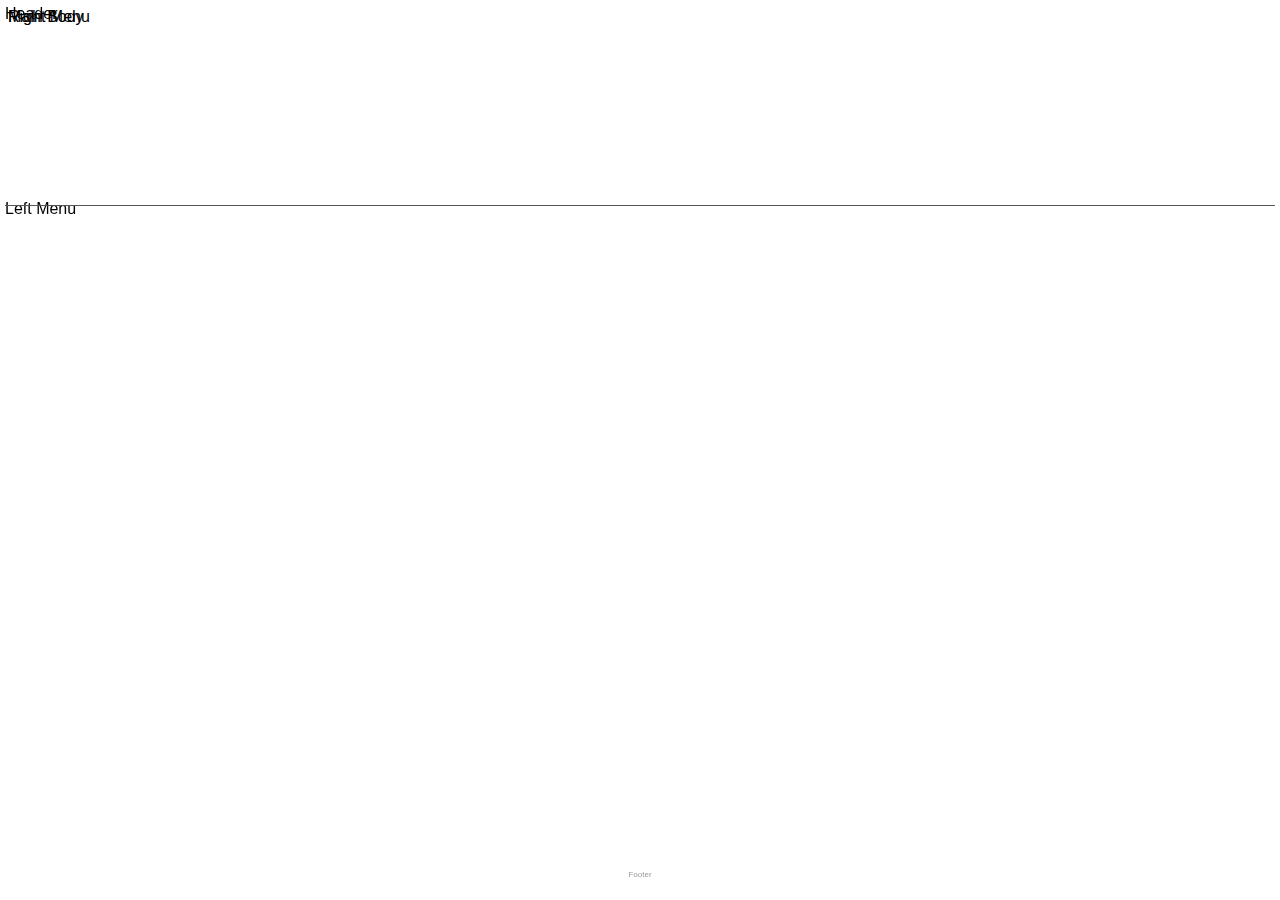
<file: layout.html>
<!DOCTYPE html>
<html lang="en">
<head>
    <meta charset="UTF-8">
    <meta name="viewport" content="width=device-width, initial-scale=1.0">
    <title>Layout Template</title>
    <link rel="stylesheet" href="layouts.css">
</head>
<body>
    <div class="common header">Header</div>
    <div class="common leftmenu">Left Menu</div>
    <div class="common mainbody">Main Body</div>
    <div class="common rightmenu">Right Menu</div>
    <div class="common footer">Footer</div>
</body>
</html>
</file>
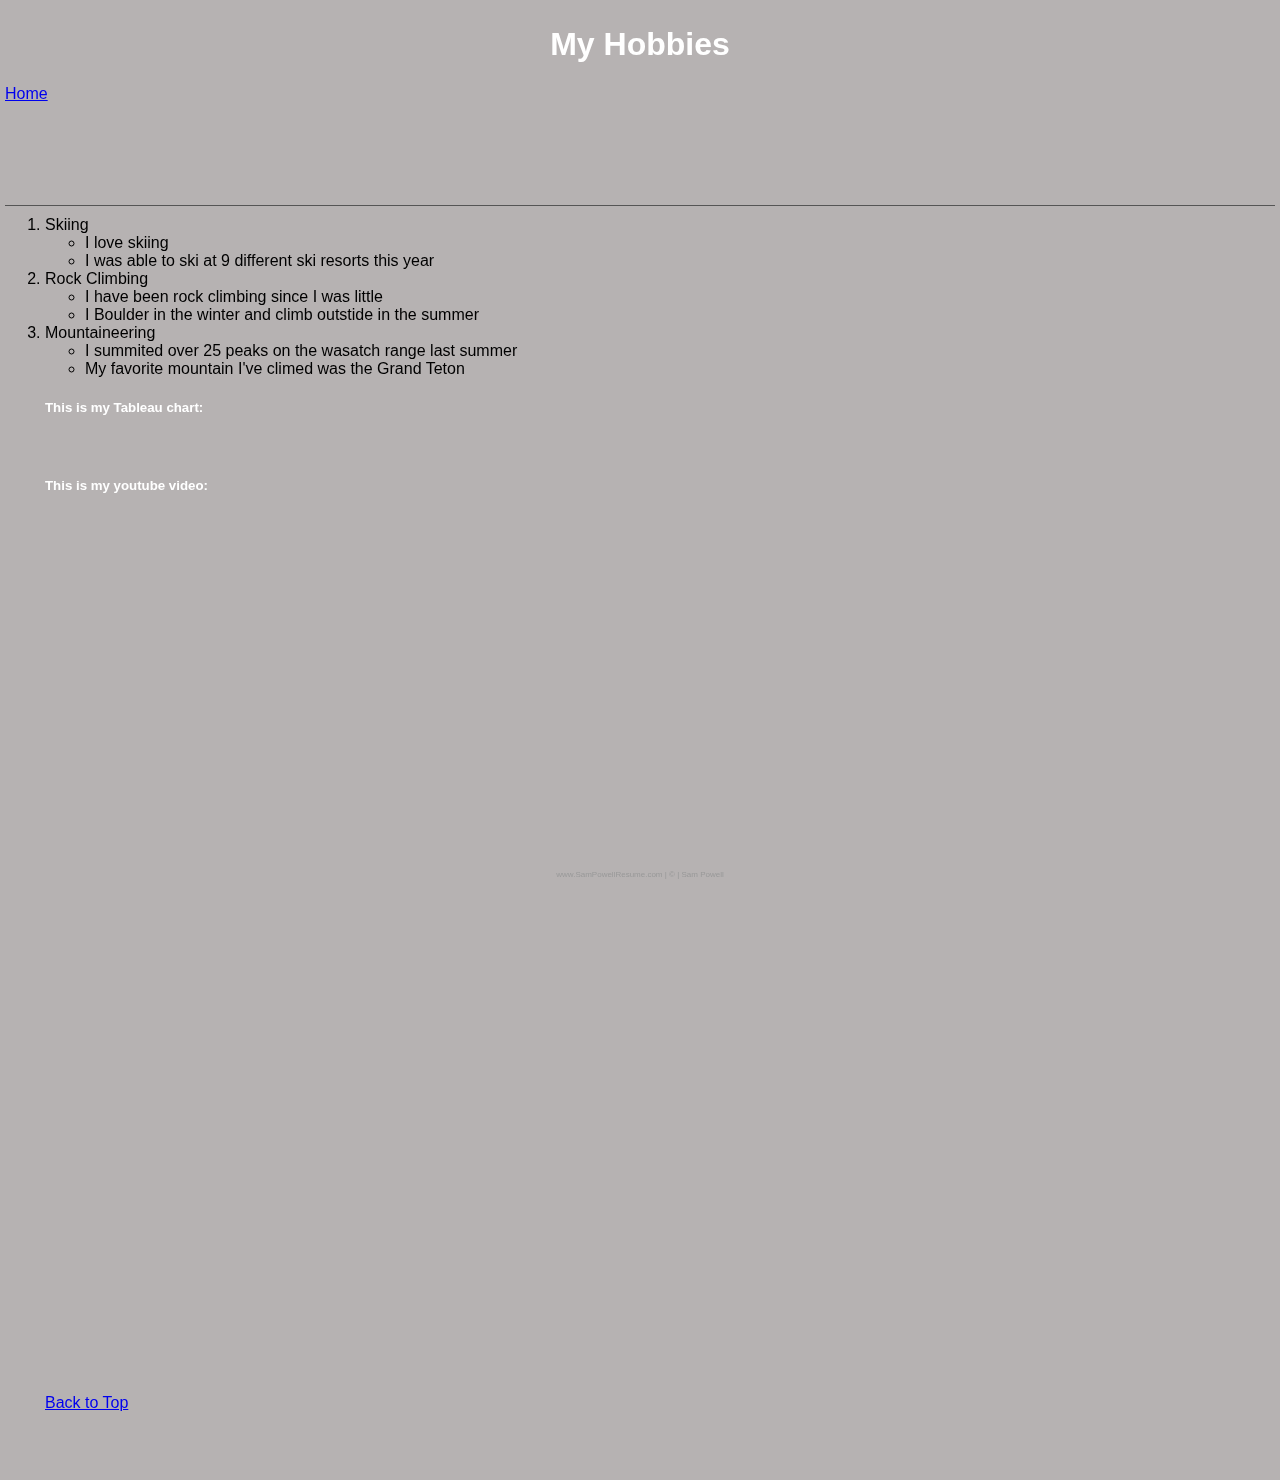
<file: scratch.html>
<!DOCTYPE html>
<html lang="en">
<head>
    <meta charset="UTF-8">
    <meta name="viewport" content="width=device-width, initial-scale=1.0">
    <title>From Scratch Page</title>
    <link rel="stylesheet" href="layouts.css">
    <link rel="stylesheet" href="mystyles.css">
    <!-- links to css here -->
</head>
<body>
    <div class="common header" style="background-image: url('https://media.istockphoto.com/id/1500059583/photo/telluride-colorado-in-fall-color.jpg?s=1024x1024&w=is&k=20&c=KlAR92Lxxtu2Wr1xyyhZJw_MeijNOBrruyDgK6VLrUE='); background-repeat: no-repeat; background-size: 100%; position: absolute;">
        <h1>My Hobbies</h1>
        <li class="nav-item"><a class="nav-link px-lg-3 py-3 py-lg-4" href="index.html">Home</a></li>
    </div>
    <div class="common leftmenu">
        <ol>
            <li>Skiing
                <ul>
                    <li>I love skiing</li>
                    <li>I was able to ski at 9 different ski resorts this year</li>
                </ul>
            </li>
            <li>Rock Climbing
                <ul>
                    <li>I have been rock climbing since I was little</li>
                    <li>I Boulder in the winter and climb outstide in the summer</li>
                </ul>
            </li>
            <li>Mountaineering
                <ul>
                    <li>I summited over 25 peaks on the wasatch range last summer</li>
                    <li>My favorite mountain I've climed was the Grand Teton</li>
                </ul>
                <h5>This is my Tableau chart:</h5>
                <div class='tableauPlaceholder' id='viz1713449984606' style='position: relative'><noscript><a href='#'><img alt='Dashboard 1 ' src='https:&#47;&#47;public.tableau.com&#47;static&#47;images&#47;sn&#47;snowfall-feb14&#47;Dashboard1&#47;1_rss.png' style='border: none' /></a></noscript><object class='tableauViz'  style='display:none;'><param name='host_url' value='https%3A%2F%2Fpublic.tableau.com%2F' /> <param name='embed_code_version' value='3' /> <param name='site_root' value='' /><param name='name' value='snowfall-feb14&#47;Dashboard1' /><param name='tabs' value='no' /><param name='toolbar' value='yes' /><param name='static_image' value='https:&#47;&#47;public.tableau.com&#47;static&#47;images&#47;sn&#47;snowfall-feb14&#47;Dashboard1&#47;1.png' /> <param name='animate_transition' value='yes' /><param name='display_static_image' value='yes' /><param name='display_spinner' value='yes' /><param name='display_overlay' value='yes' /><param name='display_count' value='yes' /></object></div>                <script type='text/javascript'>                    var divElement = document.getElementById('viz1713449984606');                    var vizElement = divElement.getElementsByTagName('object')[0];                    vizElement.style.width='620px';vizElement.style.height='527px';                    var scriptElement = document.createElement('script');                    scriptElement.src = 'https://public.tableau.com/javascripts/api/viz_v1.js';                    vizElement.parentNode.insertBefore(scriptElement, vizElement);                </script>
                <p>&nbsp;</p>
                <h5>This is my youtube video:</h5>
                <iframe width="560" height="315" src="https://www.youtube.com/embed/fbqHK8i-HdA?si=yKGWNE5OhpAsH3AW" title="YouTube video player" frameborder="0" allow="accelerometer; autoplay; clipboard-write; encrypted-media; gyroscope; picture-in-picture; web-share" referrerpolicy="strict-origin-when-cross-origin" allowfullscreen></iframe>
                <p>&nbsp;</p>
                <p>&nbsp;</p>
                <p>&nbsp;</p>
                <p>&nbsp;</p>
                <p>&nbsp;</p>
                <p>&nbsp;</p>
                <p>&nbsp;</p>
                <p>&nbsp;</p>
                <p>&nbsp;</p>
                <p>&nbsp;</p>
                <p>&nbsp;</p>
                <p>&nbsp;</p>
                <p>&nbsp;</p>
                <p>&nbsp;</p>
                <p>&nbsp;</p>
                <p>&nbsp;</p>
                <a href="#top">Back to Top</a>
                <p>&nbsp;</p>
                <p>&nbsp;</p>

            </li>
        </ol>
    </div>
    <div class="common footer">
        www.SamPowellResume.com | &copy; | Sam Powell
    </div>
</body>
</html>
</file>
<file: layouts.css>
body {
    background-color: #ffffff;
    font-family: Verdana, Geneva, Tahoma, sans-serif
}

.common {
    position: absolute;
}

.header {
    top: 5px;
    left: 5px;
    right: 5px;
    height: 200px;
    z-index: 2;
    border-bottom: solid 1px #555555;
}
.leftmenu {
    top: 150px;
    left: 5px;
    bottom: 39px;
    z-index: 1;
    padding-top: 50px;

}

.footer {
    bottom: 5px;
    left: 5px;
    right: 5px;
    height: 25px; 
    font-size: 8px;
    color: #999999;
    text-align: center;
    padding-top: 15px;
    position: fixed;
}
</file>
<file: mystyles.css>
h1 {
    text-align: center;
    color: white;
}
body{
    background-color: #b6b2b2;
}
li{
    font-family: Arial, Helvetica, sans-serif;
}
h5{
    color: white;
}
</file>
